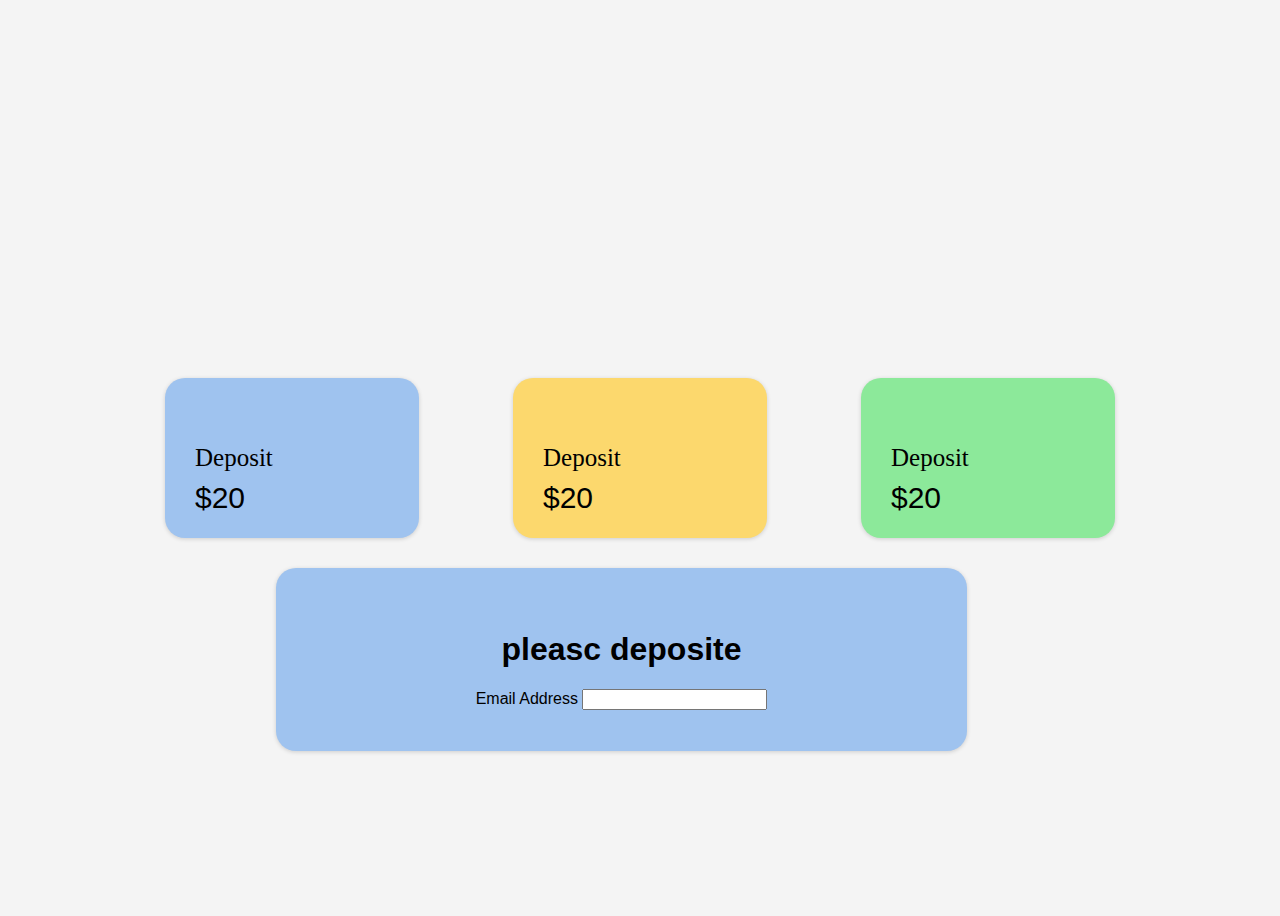
<file: head.html>
<!DOCTYPE html>
<html lang="en">
<head>
    <meta charset="UTF-8">
    <meta name="viewport" content="width=device-width, initial-scale=1.0">
    <title>Document</title>
    <link rel="stylesheet" href="style.css">
</head>
<body>
   
    <div class="box1">
<p>deposit</p>
<p1>$20</p1>
    </div>
    <div class="box2">
<p>deposit</p>
<p1>$20</p1>
    </div>
    <div class="box3">
<p>deposit</p>
<p1>$20</p1>
    </div>
    <!--frist section end-->
<div class="container">
 <div class="text">
<div class="form" >
    <h1>pleasc deposite</h1>

        <label for="email">Email Address</label>
        <input type="email" id="email" name="email" required>
    </div>


    

    
   
</body>
</html>
</file>
<file: style.css>
body {
      font-family: Arial, sans-serif;
      background-color: #f4f4f4;
      display: flex;
      justify-content: center;
      align-items: center;
      height: 100vh;
    }

    .form-container {
      background-color: white;
      padding: 30px;
      border-radius: 10px;
      box-shadow: 0 0 10px rgba(0,0,0,0.1);
      width: 350px;
    }

    .form-container h2 {
      text-align: center;
      margin-bottom: 20px;
    }

    .form-group {
      margin-bottom: 15px;
    }

    .form-group label {
      display: block;
      margin-bottom: 5px;
    }

    .form-group input {
      width: 100%;
      padding: 10px;
      border: 1px solid #ccc;
      border-radius: 5px;
    }

    .form-group button {
      width: 100%;
      padding: 10px;
      background-color: #4CAF50;
      color: white;
      border: none;
      border-radius: 5px;
      cursor: pointer;
    }

    .form-group button:hover {
      background-color: #45a049;
    }

    /* head start */

    .bosk{

    }
    .box1{
       margin: 47px;
  box-sizing: border-box;
  box-shadow: rgba(0, 0, 0, 0.16) 0px 1px 4px;
  padding: 41px 145px 41px 109px;
  background-color: lab(77.4% -4.69 -26.12);
  border-radius: 20px;

    }

    .box2{
       margin: 47px;
  box-sizing: border-box;
  box-shadow: rgba(0, 0, 0, 0.16) 0px 1px 4px;
  padding: 41px 145px 41px 109px;
  background-color: #fcd86d;
  border-radius: 20px;

    }



    .box3{
       margin: 47px;
  box-sizing: border-box;
  box-shadow: rgba(0, 0, 0, 0.16) 0px 1px 4px;
  padding: 41px 145px 41px 109px;
  background-color: #8ce99a;
  border-radius: 20px;

    }
    

p{
margin-left: -79px;
  text-transform: capitalize;
  font-family: normal;
  font-size: 25px;
}
p1{
margin-left: -79px;
  text-transform: capitalize;
  margin-top: -16px;
  position: absolute;
  font-size: 30px;
  font-weight: normal;
}

h1{

}
h2{

}

/* frist section end */

.container{
   margin-top: 215px;
  margin-left: -351px;
  text-align: center;
  position: absolute;
}

.form{
box-sizing: border-box;
  box-shadow: rgba(0, 0, 0, 0.16) 0px 1px 4px;
  padding: 41px 200px 41px 200px;
  background-color: lab(77.4% -4.69 -26.12);
  border-radius: 20px;
  margin-top: 188px;
  margin-left: 314px;
}

.for{

}


.text{

}
</file>
